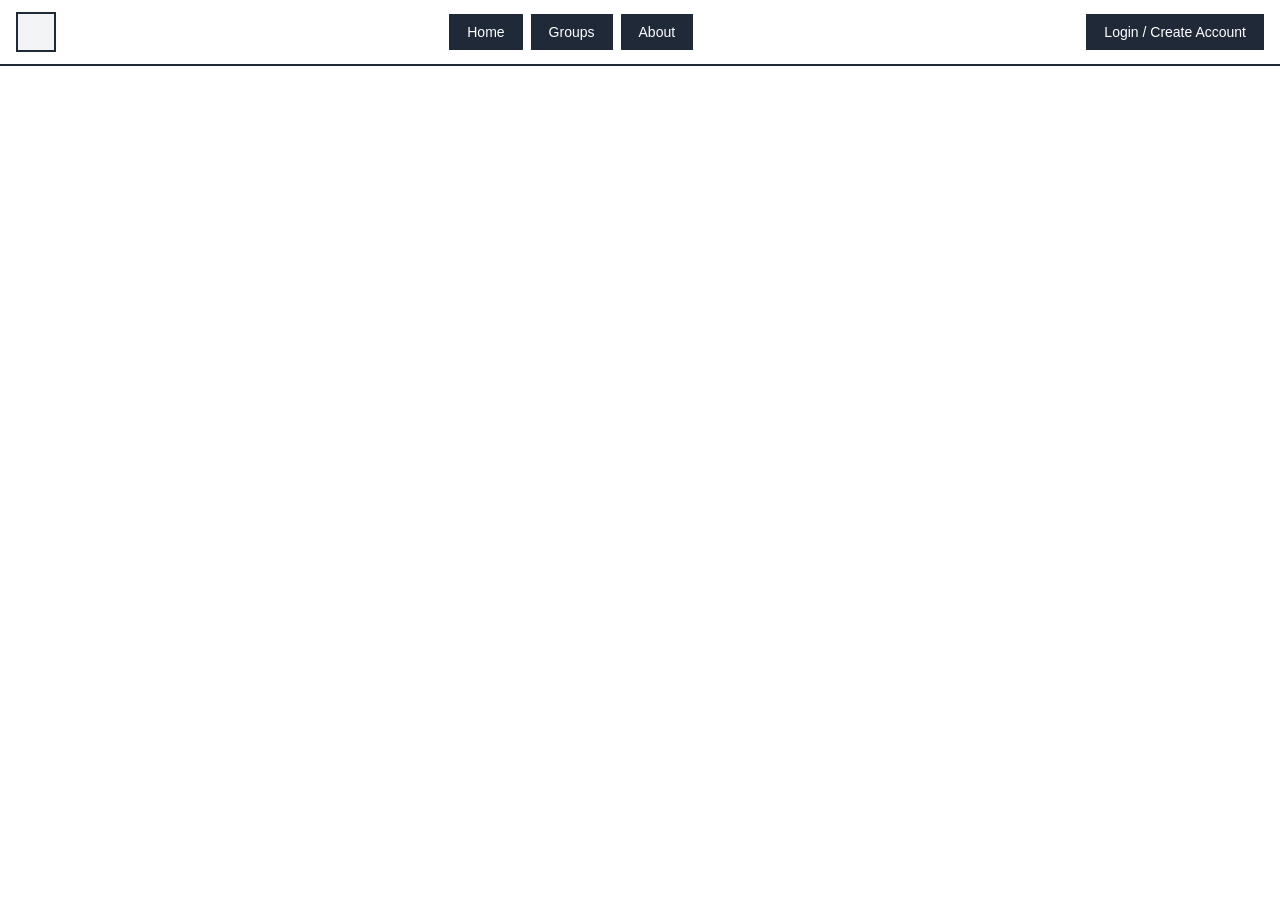
<file: index.html>
<!DOCTYPE html>
<html lang="en">

<head>
    <meta charset="UTF-8">
    <meta name="viewport" content="width=device-width, initial-scale=1.0">
    <meta name="author" content="Alyssa Schmidt">
    <meta name="author" content="Benjamin Nguyen">
    <meta name="author" content="Dre Harm">
    <meta name="author" content="Ethan Larson">
    <meta name="author" content="Rachal Thornton">
    <title>WSU Forum</title>
    <link rel="stylesheet" href="styles.css">
</head>

<body>
    <nav class="navbar">
        <div class="container">
            <div class="nav-content">
                <div class="logo-section"> <!-- for the WSU logo-->
                    <div class="logo-box">

                    </div>
                </div>
                <div class="nav-buttons">
                    <button class="nav-btn active" data-page="home">Home</button>
                    <button class="nav-btn" data-page="groups">Groups</button>
                    <button class="nav-btn" data-page="about">About</button>
                </div>
                <button class="nav-btn login-btn" id="loginBtn">Login / Create Account</button>
            </div>
        </div>
    </nav>

    <!--We will eventually put the page content here -->

    <!-- Our popups/modals can go here just to keep things organized -->
    <div id="loginModal" class="modal">
        <div class="modal-content">
            <div class="login-body">
                <div class="modal-logo"></div> <!-- for the logo -->
                <h2>Welcome Back</h2>
                <p class="login-subtitle">Log in to your WSU forum account</p>
                <form id="loginForm">
                    <div class="form-group">
                        <input type="email" id="email" placeholder="WSU Email Address" required>
                    </div>
                    <div class="form-group">
                        <input type="password" id="password" placeholder="Password" required>
                    </div>
                    <div class="form-row">
                        <label class="remember-me">
                            <input type="checkbox" id="rememberMe">
                            Remember me
                        </label>
                        <a href="#" class="forgot-link">Forgot Password?</a> <!-- this will eventually link to something -->
                    </div>
                    <button type="submit" class="submit-btn">Login</button>
                </form>
                <p class="signup-prompt">Don't have an account? <a href="#" id="signupLink">Sign Up</a></p> <!-- this will eventually link to the create account page -->
            </div>
        </div>
    </div>

    <div id="signupModal" class="modal">
        <div class="modal-content">
            <div class="login-body">
                <div class="modal-logo"></div>
                <h2>Create Account</h2>
                <p class="login-subtitle">Join the WSU forum</p>
                <form id="signupForm">
                    
                    <div class="form-row-split">
                        <div class="form-group">
                            <input type="text" id="signupFirstName" placeholder="First Name" required>
                        </div>
                        <div class="form-group">
                            <input type="text" id="signupLastName" placeholder="Last Name" required>
                        </div>
                    </div>
                    <div class="form-group">
                        <label class="role-label">I am a:</label>
                        <div class="role-options">
                            <div class="role-option">
                                <input type="radio" name="signupRole" value="student" checked>Student</input>
                            </div>
                            <div class="role-option">
                                <input type="radio" name="signupRole" value="professor">Professor</input>
                            </div>
                        </div>
                    </div>
                    <div class="form-group">
                        <input type="email" id="signupEmail" placeholder="WSU Email Address" required>
                    </div>
                    <div class="form-group">
                        <input type="password" id="signupPassword" placeholder="Password" required>
                    </div>
                    <div class="form-group">
                        <input type="password" id="signupConfirmPassword" placeholder="Confirm Password" required>
                    </div>
                    
                    <button type="submit" class="submit-btn">Create Account</button>
                </form>
            </div>
        </div>
    </div>

    <!-- If we need to add more JS files or want to break this up more we can but I'm just planning out the MVC -->
    <script src="model.js"></script>
    <script src="view.js"></script>
    <script src="controller.js"></script>

</body>

</html>
</file>
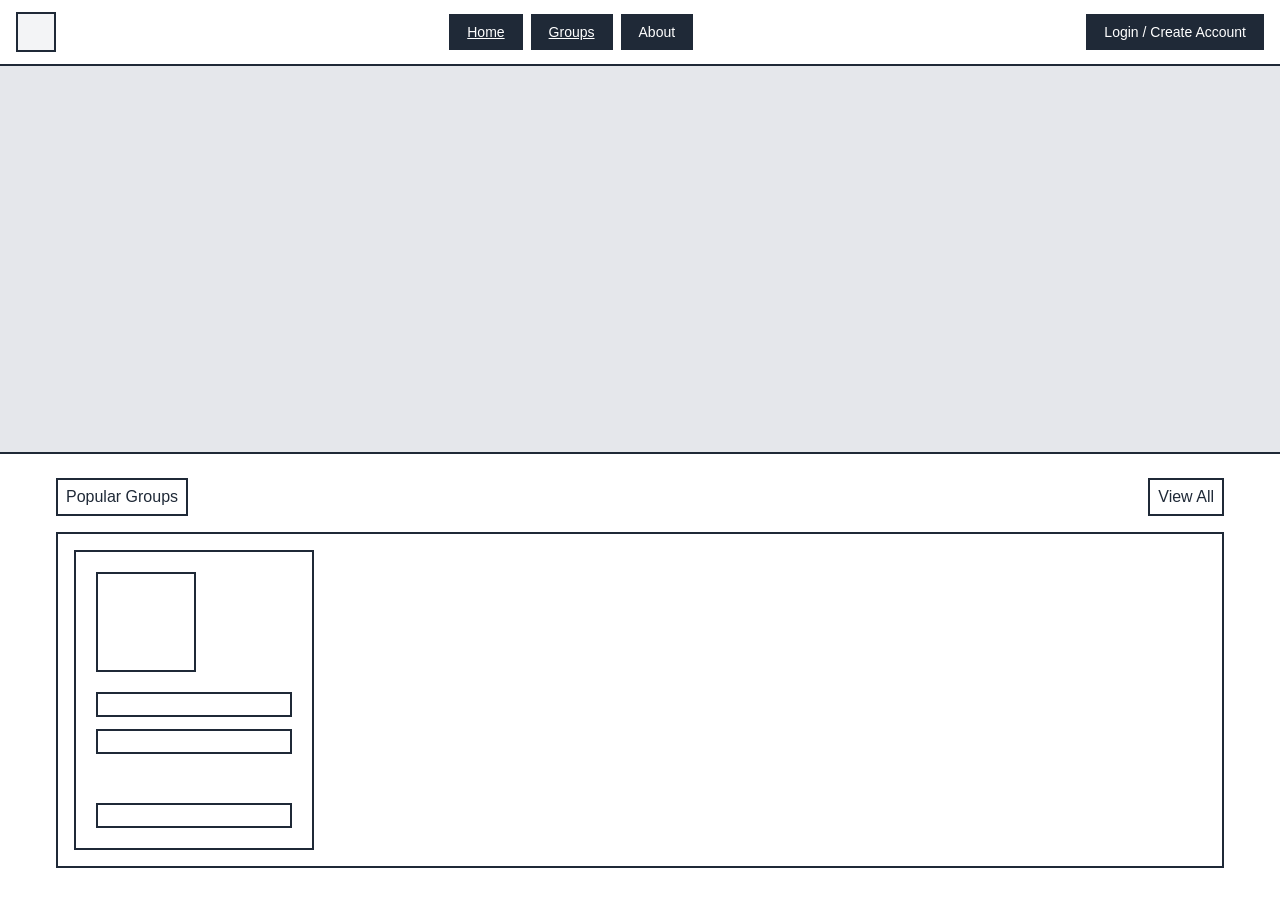
<file: View/index.html>
<!DOCTYPE html>
<html lang="en">

<head>
    <meta charset="UTF-8">
    <meta name="viewport" content="width=device-width, initial-scale=1.0">
    <meta name="author" content="Alyssa Schmidt">
    <meta name="author" content="Benjamin Nguyen">
    <meta name="author" content="Dre Harm">
    <meta name="author" content="Ethan Larson">
    <meta name="author" content="Rachal Thornton">
    <title>Warrior Chat</title>
    <link rel="stylesheet" href="Styles/styles.css">
    <link rel="stylesheet" href="Styles/home.css">
</head>

<body>
    <nav class="navbar">
        <div class="container">
            <div class="nav-content">
                <div class="logo-section"> <!-- for the WSU logo-->
                    <div class="logo-box">

                    </div>
                </div>
                <div class="nav-buttons">
                    <a class="nav-btn active" data-page="home" href="index.html">Home</a>
                    <a class="nav-btn" data-page="groups" href="groups.html">Groups</a>
                    <button class="nav-btn" data-page="about">About</button>
                </div>
                <span id="greeting" class="nav-greeting" hidden></span>
                <span id="majorLabel" class="major-label" hidden></span>
                <button class="nav-btn login-btn" id="loginBtn">Login / Create Account</button>
            </div>
        </div>
    </nav>
    <main id="guestPage" class="main-content landing" hidden>
        <section class="top-section">
            <div class="bg-image"></div>
            <!-- We'll need to add a bunch of div's or parapraphs for the text, 
             if I set up the background image correctly, the image shouldn't interfere with the text -->
        </section>
        <section class="groups-section">
            <div class="groups-header">
                <div class="groups-title">Popular Groups</div>
                <div class="groups-view-all">View All</div>
            </div>
            <!-- the view can eventually fill this from the model but I just wanted to mock up a place holder -->
            <div class="group-scroller" id="groupScroller">
                <div class="group-card">
                    <div class="group-icon"></div>
                    <div class="group-name"></div>
                    <div class="group-members"></div>
                    <div class="group-tag"></div>
                </div>
            </div>
        </section>
    </main>
    <main id="homePage" class="main-content home-layout" hidden>
        <aside class="home-left">
            <section id="profile-panel" class="home-panel">
                <div id="profileCard">
                </div>
                <nav id="sidebarNav"></nav>
            </section>
            <section id="myGroupsPanel" class="home-panel">
            </section>
        </aside>
        <div class="home-center">
            <section id="postSimpleMessage" class="home-panel">
                <form id="postForm">
                    <textarea name="message" rows="3" placeholder="What's on your mind?"></textarea>
                    <span id="wordCount"></span>
                    <input type="file" name="attachment">
                    <button type="submit">Post</button>
                    <p id="postStatus"></p>
                </form>
            </section>
            <section id="feedHeader"></section>
            <p id="feedStatus"></p>
            <section id="postFeed"></section>
        </div>
        <aside class="home-right">
            <section id="quickLinksPanel" class="home-panel"></section>
            <section id="trendingGroupsPanel" class="home-panel">
            </section>
        </aside>
    </main>
    <main id="groupsChatPage" class="groupsChatPageLayout" hidden>
        <aside class="home-left">
            <section id="profile-panel" class="home-panel">
                <div id="profileCard">
                </div>
                <nav id="sidebarNav"></nav>
            </section>
            <section id="myGroupsPanel" class="home-panel">
            </section>
        </aside>
        <div class="home-center">
            <section id="postSimpleMessage" class="home-panel"></section>
            <section id="feedHeader"></section>
            <section id="postFeed"></section>
        </div>
        <aside class="home-right">
            <section id="quickLinksPanel" class="home-panel"></section>
            <section id="trendingGroupsPanel" class="home-panel">
            </section>
        </aside>
    </main>
    <!-- Our popups/modals can go here just to keep things organized -->
    <div id="loginModal" class="modal">
        <div class="modal-content">
            <div class="login-body">
                <div class="modal-logo"></div> <!-- for the logo -->
                <h2>Welcome Back</h2>
                <p class="login-subtitle">Log in to your WSU forum account</p>
                <form id="loginForm">
                    <div class="form-group">
                        <input type="email" id="email" placeholder="WSU Email Address" required>
                    </div>
                    <div class="form-group">
                        <input type="password" id="password" placeholder="Password" required>
                    </div>
                    <div class="form-row">
                        <label class="remember-me">
                            <input type="checkbox" id="rememberMe">
                            Remember me
                        </label>
                        <a href="#" class="forgot-link">Forgot Password?</a>
                        <!-- this will eventually link to something -->
                    </div>
                    <p id="loginError" class="form-error" hidden></p>
                    <button type="submit" class="submit-btn" id="loginSubmit">Login</button>
                </form>
                <p class="signup-prompt">Don't have an account? <a href="#" id="signupLink">Sign Up</a></p>
                <!-- this will eventually link to the create account page -->
            </div>
        </div>
    </div>
    <div id="signupModal" class="modal">
        <div class="modal-content">
            <div class="login-body">
                <div class="modal-logo"></div>
                <h2>Create Account</h2>
                <p class="login-subtitle">Join the WSU forum</p>
                <form id="signupForm">

                    <div class="form-row-split">
                        <div class="form-group">
                            <input type="text" id="signupFirstName" placeholder="First Name" required>
                        </div>
                        <div class="form-group">
                            <input type="text" id="signupLastName" placeholder="Last Name" required>
                        </div>
                    </div>
                    <div class="form-group">
                        <label class="role-label">I am a:</label>
                        <div class="role-options">
                            <div class="role-option">
                                <input type="radio" name="signupRole" value="student" checked>Student</input>
                            </div>
                            <div class="role-option">
                                <input type="radio" name="signupRole" value="professor">Professor</input>
                            </div>
                        </div>
                    </div>
                    <div class="form-group">
                        <input type="text" id="signupMajor" list="majorOptions" placeholder="Major / Program" required>
                        <datalist id="majorOptions"></datalist>
                    </div>
                    <div class="form-group">
                        <input type="email" id="signupEmail" placeholder="WSU Email Address" required>
                    </div>
                    <div class="form-group">
                        <input type="password" id="signupPassword" placeholder="Password" required>
                    </div>
                    <div class="form-group">
                        <input type="password" id="signupConfirmPassword" placeholder="Confirm Password" required>
                    </div>

                    <p id="signupError" class="form-error" hidden></p>
                    <button type="submit" class="submit-btn" id="signupSubmit">Create Account</button>
                </form>
            </div>
        </div>
    </div>
    <!-- If we need to add more JS files or want to break this up more we can but I'm just planning out the MVC -->
    <script type="module" src="../Controller/ForumController.js"></script>
</body>

</html>
</file>
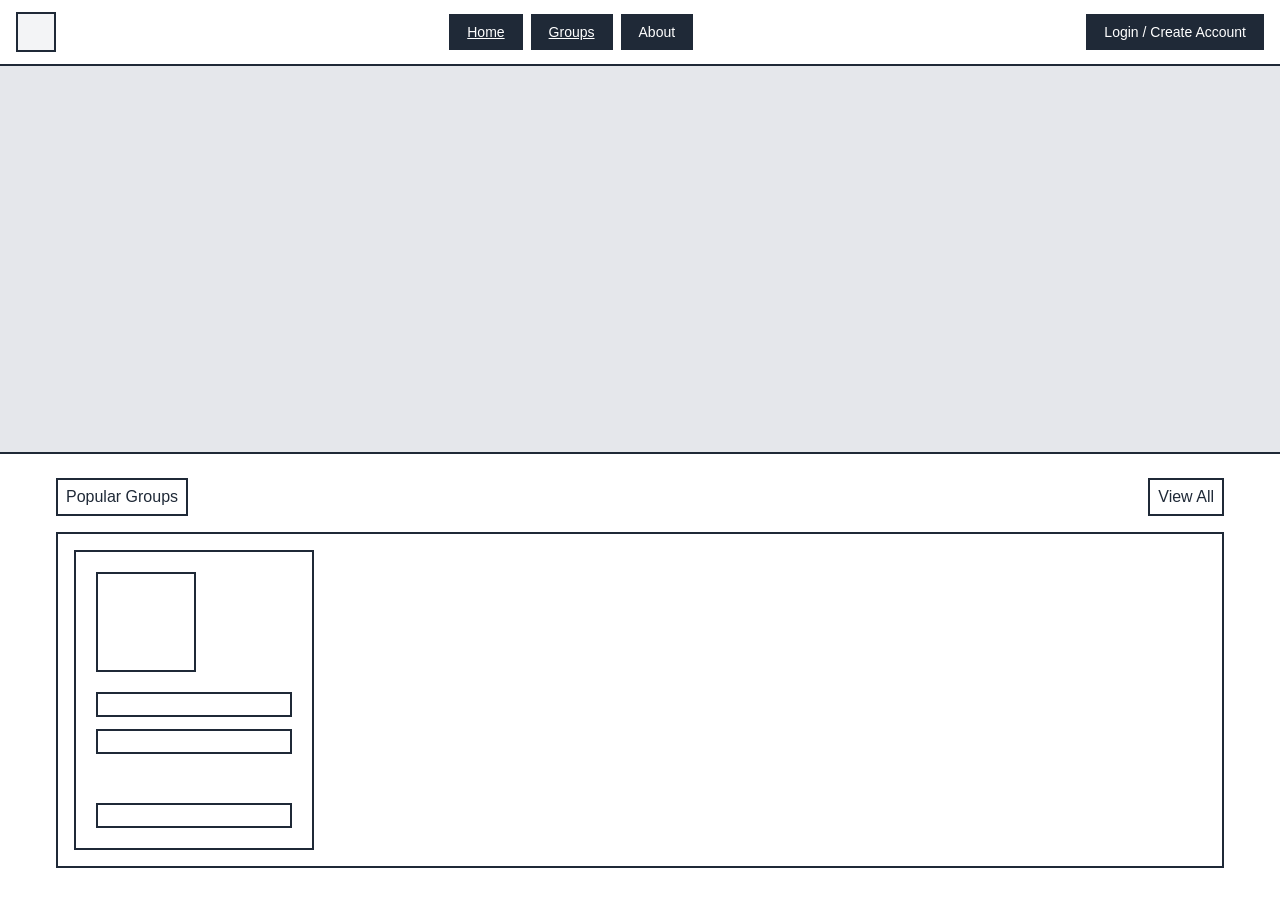
<file: View/groups.html>
<!DOCTYPE html>
<html lang="en">

<head>
    <meta charset="UTF-8">
    <meta name="viewport" content="width=device-width, initial-scale=1.0">
    <meta name="author" content="Alyssa Schmidt">
    <meta name="author" content="Benjamin Nguyen">
    <meta name="author" content="Dre Harm">
    <meta name="author" content="Ethan Larson">
    <meta name="author" content="Rachal Thornton">
    <title>Groups - Warrior Chat</title>
    <link rel="stylesheet" href="Styles/styles.css">
    <link rel="stylesheet" href="Styles/groups.css">
</head>
<body>
    <nav class="navbar">
        <div class="container">
            <div class="nav-content">
                <div class="logo-section"> <!-- for the WSU logo-->
                    <div class="logo-box">

                    </div>
                </div>
                <div class="nav-buttons">
                    <a class="nav-btn" data-page="home" href="index.html">Home</a>
                    <a class="nav-btn active" data-page="groups" href="groups.html">Groups</a>
                    <button class="nav-btn" data-page="about">About</button>
                </div>
                <span id="greeting" class="nav-greeting" hidden></span>
                <span id="majorLabel" class="major-label" hidden></span>
                <button class="nav-btn login-btn" id="logoutBtn">Log Out</button>
            </div>
        </div>
    </nav>
    <main id="groupsPage" class="main-content groups-page" hidden>
        <div class="groups-page-header">
            <div>
                <h1 class="groups-page-title">Groups</h1>
                <p class="groups-page-subtitle">Explore and join groups that match your interests.</p>
            </div>
            <button class="submit-btn create-group-btn" id="createGroupBtn">Create Group</button>
        </div>

        <!-- currently these are just place holders since I don't know how to get them to work yet -->
        <input type="search" class="groups-search" id="groupsSearch" placeholder="Search groups...">
        <div class="group-filters" id="groupFilters"></div>

        <p id="groupsStatus" class="groups-status" hidden></p>
        <section class="group-grid" id="groupGrid"></section>
    </main>

    <div id="createGroupModal" class="modal"> <!-- i'm just reusing the same modal I used for login/create account-->
        <div class="modal-content">
            <div class="login-body">
                <div class="modal-logo"></div>
                <h2>Create Group</h2>
                <p class="login-subtitle">Start a new group for other WSU students</p>
                <form id="createGroupForm">
                    <div class="form-group">
                        <input type="text" id="groupName" placeholder="Group Name" maxlength="50" required>
                    </div>
                    <div class="form-group">
                        <select id="groupType" required></select> <!-- GroupsView fills in the types -->
                    </div>
                    <div class="form-group">
                        <label class="role-label" for="groupIcon">Profile image (optional)</label>
                        <input type="file" id="groupIcon" accept="image/png,image/jpeg,image/gif,image/webp">
                    </div>
                    <div class="form-group">
                        <label class="role-label" for="groupBanner">Background image (optional)</label>
                        <input type="file" id="groupBanner" accept="image/png,image/jpeg,image/gif,image/webp">
                    </div>
                    <p id="createGroupError" class="form-error" hidden></p>
                    <button type="submit" class="submit-btn" id="createGroupSubmit">Create Group</button>
                </form>
            </div>
        </div>
    </div>
    <script type="module" src="../Controller/GroupsController.js"></script>
</body>
</html>
</file>
<file: styles.css>
/* Author: Dre Harm & Ethan Larson
 * Date Created: 3/18/26 
 * Note: repurposed and altered on 10/24/26
*/

:root {
  --border-color: #1f2937;
  --text-primary: #1f2937;
  --text-secondary: #4b5563;
  --input-border: #d1d5db;
  --link-color: #3b82f6;
  --btn-primary: #1f2937;
  --btn-hover: #36475f;
}

* {
  margin: 0;
  padding: 0;
  box-sizing: border-box;
}

body {
  background: white;
  color: var(--text-primary);
  font-family: BlinkMacSystemFont, "Segoe UI", Roboto, sans-serif;
}

button {
  cursor: pointer;
}

.navbar {
  border-bottom: 2px solid var(--border-color);
  background: white;
}

.container {
  margin: 0 auto;
  padding: 0 1rem;
}

.nav-content {
  display: flex;
  align-items: center;
  justify-content: space-between;
  height: 64px;
  gap: 1rem;
  flex-wrap: wrap;
}

.logo-section {
  display: flex;
  align-items: center;
}

.logo-box {
  width: 40px;
  height: 40px;
  border: 2px solid var(--border-color);
  background: #f3f4f6;
}

.nav-buttons {
  display: flex;
  gap: 0.5rem;
  flex-wrap: wrap;
}

.nav-btn {
  padding: 0.5rem 1rem;
  border: 2px solid var(--border-color);
  background: var(--btn-primary);
  color: white;
  font-size: 14px;
  font-weight: 500;
}

.nav-btn.active {
  background: var(--btn-primary);
  color: white;
}

.nav-btn.active:hover,
.nav-btn:hover {
  background: var(--btn-hover);
}

.main-content {
  margin: 0 auto;
  padding: 1.5rem;
  min-height: calc(100vh - 64px - 2rem);
}

.modal {
  display: none;
  position: fixed;
  z-index: 1000;
  left: 0;
  top: 0;
  width: 100%;
  height: 100%;
  background: rgba(0, 0, 0, 0.5);
}

.modal.open {
  display: flex;
  align-items: center;
  justify-content: center;
}

.modal-content {
  background: white;
  border: 2px solid var(--border-color);
  width: 90%;
  max-width: 400px;
}

.login-body {
  padding: 1.5rem;
}

.modal-logo {
  width: 48px;
  height: 48px;
  border: 2px solid var(--border-color);
  background: #f3f4f6;
  margin: 0 auto 1rem;
}

.login-body h2 {
  font-size: 1.5rem;
  text-align: center;
  margin-bottom: 0.5rem;
}

.login-subtitle {
  text-align: center;
  color: var(--text-secondary);
  font-size: 14px;
  margin-bottom: 1.5rem;
}

.form-group {
  margin-bottom: 1rem;
}

.form-group input {
  width: 100%;
  padding: 0.5rem;
  border: 2px solid var(--input-border);
  font-size: 14px;
  font-family: inherit;
}

.form-group input:focus {
  outline: none;
  border-color: var(--border-color);
}

.form-row {
  display: flex;
  justify-content: space-between;
  align-items: center;
  margin-bottom: 1.5rem;
  font-size: 14px;
}

.form-row-split {
    display: flex;
    gap: 0.5rem;
}

.role-label {
    display: block;
    font-size: 14px;
}

.role-options {
    display: flex;
    gap: 1rem;
    font-size: 14px;
}

.role-option {
    display: flex;
    align-items: center;
    gap: 0.25rem;
}

.remember-me {
  display: flex;
  align-items: center;
  gap: 0.25rem;
  cursor: pointer;
}

.forgot-link {
  color: var(--link-color);
  text-decoration: none;
}

.forgot-link:hover {
  text-decoration: underline;
}

.submit-btn {
  width: 100%;
  padding: 0.5rem;
  border: 2px solid var(--border-color);
  background: var(--btn-primary);
  color: white;
  font-size: 14px;
  font-weight: 500;
}

.submit-btn:hover {
  background: var(--btn-hover);
}

.signup-prompt {
  text-align: center;
  margin-top: 1rem;
  font-size: 14px;
}

.forgot-link {
  color: var(--link-color);
  text-decoration: none;
}

.forgot-link:hover {
  text-decoration: underline;
}

.signup-prompt a {
  color: var(--link-color);
  text-decoration: none;
}

.signup-prompt a:hover {
  text-decoration: underline;
}
</file>
<file: View/Styles/styles.css>
/* Author: Dre Harm & Ethan Larson
 * Date Created: 3/18/26 
 * Note: repurposed and altered on 10/24/26
*/

:root {
  --border-color: #1f2937;
  --text-primary: #1f2937;
  --text-secondary: #4b5563;
  --input-border: #d1d5db;
  --link-color: #3b82f6;
  --btn-primary: #1f2937;
  --btn-hover: #36475f;
}

* {
  margin: 0;
  padding: 0;
  box-sizing: border-box;
}

body {
  background: white;
  color: var(--text-primary);
  font-family: BlinkMacSystemFont, "Segoe UI", Roboto, sans-serif;
  height: 100vh;
  height: 100dvh;
  display: flex;
  flex-direction: column;
  overflow: hidden;
}

button {
  cursor: pointer;
}

[hidden] {
  display: none !important;
}

.navbar {
  border-bottom: 2px solid var(--border-color);
  background: white;
  flex: none;
}

.container {
  margin: 0 auto;
  padding: 0 1rem;
}

.nav-content {
  display: flex;
  align-items: center;
  justify-content: space-between;
  min-height: 64px;
  padding: 0.5rem 0;
  gap: 1rem;
  flex-wrap: wrap;
}

.logo-section {
  display: flex;
  align-items: center;
}

.logo-box {
  width: 40px;
  height: 40px;
  border: 2px solid var(--border-color);
  background: #f3f4f6;
}

.nav-buttons {
  display: flex;
  gap: 0.5rem;
  flex-wrap: wrap;
}

.nav-btn {
  padding: 0.5rem 1rem;
  border: 2px solid var(--border-color);
  background: var(--btn-primary);
  color: white;
  font-size: 14px;
  font-weight: 500;
}

.nav-btn.active {
  background: var(--btn-primary);
  color: white;
}

.nav-btn.active:hover,
.nav-btn:hover {
  background: var(--btn-hover);
}

.main-content {
  margin: 0 auto;
  padding: 1.5rem;
  width: 100%;
  flex: 1;
  min-height: 0;
  overflow: hidden;
}

.modal {
  display: none;
  position: fixed;
  z-index: 1000;
  left: 0;
  top: 0;
  width: 100%;
  height: 100%;
  background: rgba(0, 0, 0, 0.5);
}

.modal.open {
  display: flex;
  align-items: center;
  justify-content: center;
}

.modal-content {
  background: white;
  border: 2px solid var(--border-color);
  width: 90%;
  max-width: 400px;
}

.login-body {
  padding: 1.5rem;
}

.modal-logo {
  width: 48px;
  height: 48px;
  border: 2px solid var(--border-color);
  background: #f3f4f6;
  margin: 0 auto 1rem;
}

.login-body h2 {
  font-size: 1.5rem;
  text-align: center;
  margin-bottom: 0.5rem;
}

.login-subtitle {
  text-align: center;
  color: var(--text-secondary);
  font-size: 14px;
  margin-bottom: 1.5rem;
}

.form-group {
  margin-bottom: 1rem;
}

.form-group input {
  width: 100%;
  padding: 0.5rem;
  border: 2px solid var(--input-border);
  font-size: 14px;
  font-family: inherit;
}

.form-group input:focus {
  outline: none;
  border-color: var(--border-color);
}

.form-row {
  display: flex;
  justify-content: space-between;
  align-items: center;
  margin-bottom: 1.5rem;
  font-size: 14px;
}

.form-row-split {
    display: flex;
    gap: 0.5rem;
}

.role-label {
    display: block;
    font-size: 14px;
}

.role-options {
    display: flex;
    gap: 1rem;
    font-size: 14px;
}

.role-option {
    display: flex;
    align-items: center;
    gap: 0.25rem;
}

.remember-me {
  display: flex;
  align-items: center;
  gap: 0.25rem;
  cursor: pointer;
}

.forgot-link {
  color: var(--link-color);
  text-decoration: none;
}

.forgot-link:hover {
  text-decoration: underline;
}

.submit-btn {
  width: 100%;
  padding: 0.5rem;
  border: 2px solid var(--border-color);
  background: var(--btn-primary);
  color: white;
  font-size: 14px;
  font-weight: 500;
}

.submit-btn:hover {
  background: var(--btn-hover);
}

.signup-prompt {
  text-align: center;
  margin-top: 1rem;
  font-size: 14px;
}

.forgot-link {
  color: var(--link-color);
  text-decoration: none;
}

.forgot-link:hover {
  text-decoration: underline;
}

.signup-prompt a {
  color: var(--link-color);
  text-decoration: none;
}

.signup-prompt a:hover {
  text-decoration: underline;
}

/* Note: I did use some of style tags from W3 Schools for the scroll bar component handling - Dre */

.landing {
  display: flex;
  flex-direction: column;
  gap: 1.5rem;
  padding: 0; 
}

.top-section {
  position: relative;
  flex: 1;
  min-height: 0;
  border-bottom: 2px solid var(--border-color);
}

.bg-image {
  position: absolute;
  inset: 0;
  background: #e5e7eb;
}

.groups-section {
  padding: 0 3.5rem 2rem;
  flex: none;
}

.groups-header {
  display: flex;
  justify-content: space-between;
  align-items: center;
  margin-bottom: 1rem;
}

.groups-title,
.groups-view-all {
  border: 2px solid var(--border-color);
  background: white;
  Text-align: center;
  Padding: 0.5rem;
}

.group-scroller {
  display: flex;
  gap: 1.5rem;
  overflow-x: auto;
  padding: 1rem;
  border: 2px solid var(--border-color);
  background: white;
}

.group-card {
  flex: 0 0 240px;
  height: 300px;
  scroll-snap-align: start;
  display: flex;
  flex-direction: column;
  gap: 0.75rem;
  padding: 1.25rem;
  border: 2px solid var(--border-color);
  background: white;
}

.group-icon,
.group-name,
.group-members,
.group-tag {
  border: 2px solid var(--border-color);
  background: white;
}

.group-icon {
  width: 100px; 
  height: 100px; 
  margin-bottom: 0.5rem;
}

.group-tag { 
  height: 25px; 
  margin-top: auto; 
}

.group-name,
.group-members { 
  height: 25px; 
}

.form-error {
  color: #b91c1c;
  font-size: 14px;
  margin-bottom: 1rem;
}

.submit-btn:disabled {
  opacity: 0.6;
  cursor: wait;
}

.nav-greeting {
  font-size: 14px;
  font-weight: 500;
  margin-left: auto;
  margin-right: 0.75rem;
}

.major-label {
  display: inline-block;
  padding: 0.1rem 0.5rem;
  margin-right: 0.75rem;
  border: 2px solid var(--border-color);
  font-size: 12px;
  font-weight: 500;
  white-space: nowrap;
}

.post{
    border: 2px solid var(--border-color);
    margin-left: 3px;
    margin-right: 3px;
    margin-top: 5px;
    width: 100%;
    min-height: 200px;
    display: flex;
    flex-direction: column;
    padding-left: 5px;
    padding-right: 5px;
    padding-top: 5px;
    padding-bottom: 3px;
    overflow-wrap: anywhere;
}

.post-user{
  color: var(--text-primary);
  font-size: 20px;
  display: flex;
  align-items: center;
  gap: 0.5rem;
  text-align: left;
  margin-bottom:8px;
  margin-left: 10px;
}

.post-user-name {
  text-decoration: underline;
}


.post-user .major-label {
  border: 1px solid var(--border-color);
}

.post-message{
  font-size: 17px;
  color: var(--text-primary);
}

.post-time{
  font-size: 10px;
  color: var(--text-secondary);
  text-align: right;
  font-style: italic;
  margin-top: auto;
}

#postFeed {
  border: 2px solid var(--border-color);
  padding-left: 5px;
  padding-right: 5px;
  padding-top: 5px;
  overflow-x: hidden;
}
</file>
<file: View/Styles/home.css>
/* Author: Dre Harm
 * Date: 11/8/26
*/
 
.home-layout {
    display: grid;
    grid-template-columns: 260px minmax(0, 1fr) 280px;
    grid-template-rows: minmax(0, 1fr);
    gap: 1.5rem;
    max-width: 1280px;
}
 
.home-left,
.home-center,
.home-right {
    display: flex;
    flex-direction: column;
    gap: 1.5rem;
    min-height: 0;
}
 
.home-left,
.home-right {
    overflow-y: auto;
}
 
.home-left>*,
.home-right>*,
#postSimpleMessage,
#feedHeader {
    flex: none;
}
 
#postFeed {
    flex: 1;
    min-height: 0;
    overflow-y: auto;
    padding-right: 0.5rem;
}
 
.home-panel {
    border: 2px solid var(--border-color);
    background: white;
    padding: 1.25rem;
}

.panel-title {
    margin: 0 0 0.75rem;
    font-size: 1.1rem;
    color: var(--text-primary);
}

.panel-empty {
    margin: 0;
    color: var(--text-secondary);
}

.quick-links-list {
    list-style: none;
    margin: 0;
    padding: 0;
    display: flex;
    flex-direction: column;
    gap: 0.5rem;
}

.quick-link {
    display: flex;
    align-items: center;
    gap: 0.75rem;
    padding: 0.25rem;
    color: var(--text-secondary);
    text-decoration: none;
}

.quick-link:hover .quick-link-label,
.quick-link:focus-visible .quick-link-label {
    color: var(--link-color);
    text-decoration: underline;
}

.quick-link-icon {
    flex: none;
    display: flex;
    align-items: center;
    justify-content: center;
    width: 2rem;
    height: 2rem;
    border-radius: 0.5rem;
    background: var(--input-border);
    font-size: 1.1rem;
}

.quick-link[aria-disabled="true"]:hover .quick-link-label {
    text-decoration: none;
}
#postForm { display: grid; gap: .5rem; }
#postForm textarea { box-sizing: border-box; width: 100%; resize: vertical; font: inherit; }
#postForm input { display: block; max-width: 100%; }
#postForm button { justify-self: start; padding: .4rem 1rem; }
#postFeed .post-message { white-space: pre-wrap; overflow-wrap: anywhere; }
#postFeed .post img { display: block; max-width: 100%; max-height: 18rem; }


/* CSS for the user profile section */
.profile-option-home::before{
  content: "";
  width: 20px;
  height: 20px;
  margin-right: 8px; 
  background-image: url("images/HomeIcon.png");
  background-size: contain;
  background-repeat: no-repeat;
  background-position: center;
  vertical-align: middle;
}

.profile-option-home{
  display: flex;
  margin-top: 10px
}

.profile-option-groups::before{
  content: "";
  width: 20px;
  height: 20px;
  margin-right: 8px; 
  background-image: url("images/GroupSymbol.png");
  background-size: contain;
  background-repeat: no-repeat;
  background-position: center;
  vertical-align: middle;
}

.profile-option-groups{
  display: flex;
  margin-top: 10px
}

.profile-option-messages::before{
  content: "";
  width: 20px;
  height: 20px;
  margin-right: 8px; 
  background-image: url("images/MessageIcon.png");
  background-size: contain;
  background-repeat: no-repeat;
  background-position: center;
  vertical-align: middle;
}

.profile-option-messages{
  display: flex;
  margin-top: 10px
}

.profile-option-saved-posts::before{
  content: "";
  width: 20px;
  height: 20px;
  margin-right: 8px; 
  background-image: url("images/SaveIcon.png");
  background-size: contain;
  background-repeat: no-repeat;
  background-position: center;
  vertical-align: middle;
}

.profile-option-saved-posts{
  display: flex;
  margin-top: 10px
}

.profile-option-settings::before{
  content: "";
  width: 20px;
  height: 20px;
  margin-right: 8px; 
  background-image: url("images/SettingsIcon.png");
  background-size: contain;
  background-repeat: no-repeat;
  background-position: center;
  vertical-align: middle;
}

.profile-option-settings{
  display: flex;
  margin-top: 10px
}

/* CSS for the my groups section */
.my-group-row::before{
  content: "";
  width: 20px;
  height: 20px;
  margin-right: 8px; 
  background-image: url("images/GroupSymbol.png");
  background-size: contain;
  background-repeat: no-repeat;
  background-position: center;
  vertical-align: middle;  
}

.my-group-row {
  display: flex;
  margin-top: 10px;
}

.my-groups-label {
  min-width: 0;
  overflow-wrap: anywhere;
}

.my-group-row::before {
  flex-shrink: 0;
}

/* CSS for the trending groups section */
.post-count h6 {
  color:gray;
}

.trending-group::before{
  content: "";
  width: 20px;
  height: 20px;
  margin-right: 8px; 
  background-image: url("images/250px-Hashtag_Symbol.png");
  background-size: contain;
  background-repeat: no-repeat;
  background-position: center;
  vertical-align: middle;
}

.trending-group{
  display: flex;
  margin-top: 10px
}

.trending-group::nth-child(1){
  order: 1;
}
</file>
<file: View/Styles/groups.css>
/* Author: Dre Harm
 * Date: 11/24/26
 */
 
.groups-page {
    display: flex;
    flex-direction: column;
    gap: 1rem;
    max-width: 1200px;
}
 
.groups-page-header {
    display: flex;
    justify-content: space-between;
    align-items: flex-start;
    flex-wrap: wrap;
    gap: 1rem;
}
 
.groups-page-title {
    font-size: 28px;
}
 
.groups-page-subtitle,
.groups-status {
    color: var(--text-secondary);
    font-size: 14px;
}
 
.create-group-btn {
    width: auto;
    padding: 0.6rem 1.25rem;
}
 
.groups-search {
    padding: 0.6rem;
    border: 2px solid var(--input-border);
    font-size: 14px;
}
 
.group-filters {
    display: flex;
    flex-wrap: wrap;
    gap: 0.5rem;
}
 
.filter-button {
    padding: 0.35rem 1rem;
    border: 2px solid var(--border-color);
    background: white;
}
 
.filter-button.active {
    background: var(--btn-primary);
    color: white;
}
 
.group-grid {
    flex: 1;
    min-height: 0;
    overflow-y: auto;
    display: grid;
    grid-template-columns: repeat(auto-fill, minmax(260px, 1fr));
    align-content: start;
    gap: 1.25rem;
    padding-right: 0.5rem;
}
 
.group-tile {
    border: 2px solid var(--border-color);
    display: flex;
    flex-direction: column;
}
 
.group-tile-banner {
    height: 100px;
    background: #e5e7eb;
    border-bottom: 2px solid var(--border-color);
}
 
.group-tile-icon {
    width: 56px;
    height: 56px;
    margin: -30px 0 0 1rem;
    border: 2px solid var(--border-color);
    background: #f3f4f6;
}

.group-tile-banner,
.group-tile-icon {
    background-size: cover;
    background-position: center;
}
 
.group-tile-body {
    padding: 0.5rem 1rem 1rem;
    flex: 1;
    display: flex;
    flex-direction: column;
}

.group-tile-name {
    overflow-wrap: anywhere;
}
 
.group-tile-members {
    color: var(--text-secondary);
    font-size: 13px;
}
 
.group-tile-footer {
    display: flex;
    justify-content: space-between;
    align-items: center;
    margin-top: auto;
    padding-top: 1rem;
}
 
.group-tile-type {
    padding: 0.2rem 0.6rem;
    border: 2px solid var(--border-color);
    font-size: 12px;
}
 
.join-group-btn {
    padding: 0.4rem 0.9rem;
    border: 2px solid var(--border-color);
    background: var(--btn-primary);
    color: white;
}

.join-group-btn.joined {
    background: white;
    color: var(--text-primary);
    cursor: default;
}

.form-group select {
    width: 100%;
    padding: 0.5rem;
    border: 2px solid var(--input-border);
    font-size: 14px;
}
</file>
